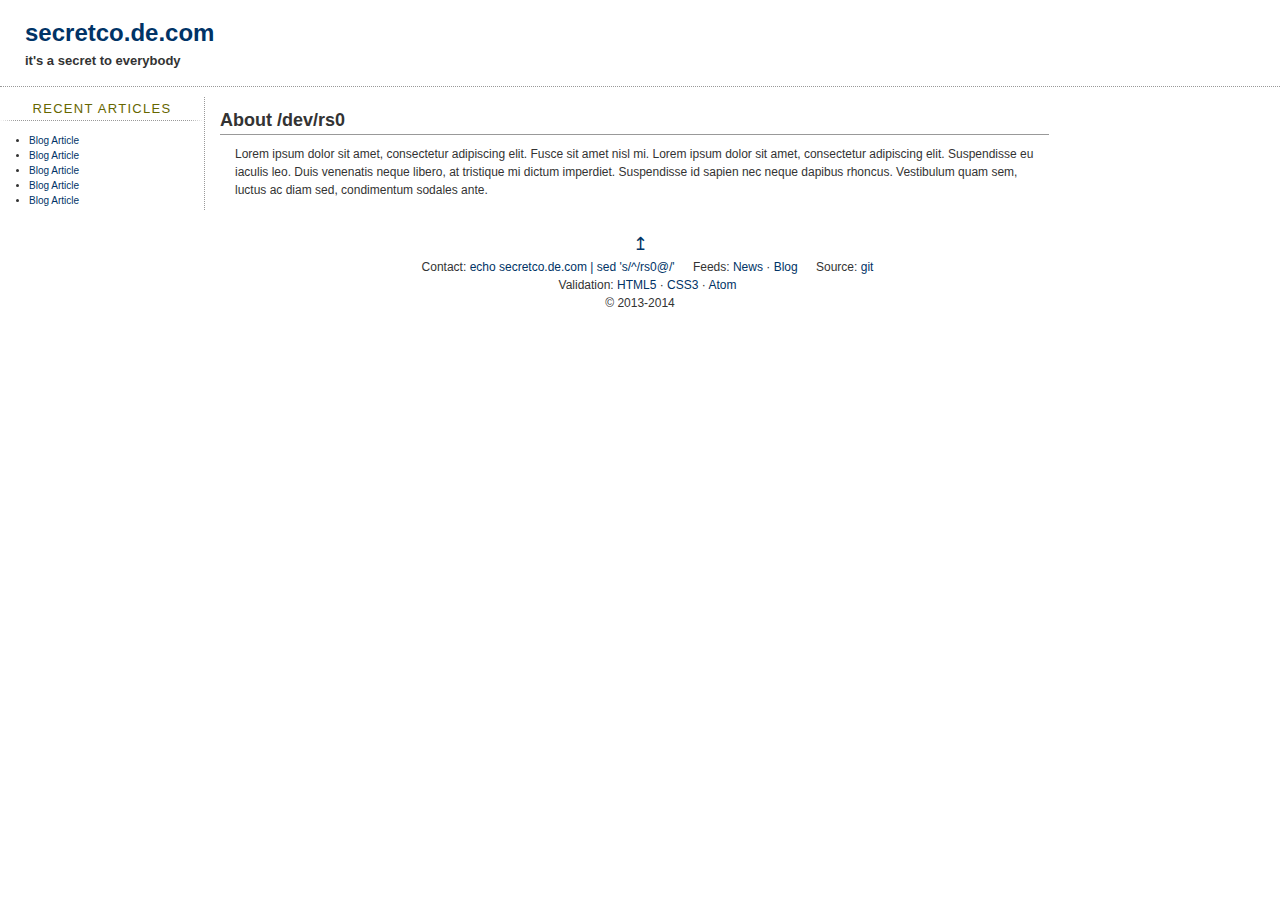
<file: index.html>
<!DOCTYPE html>
<html>
  <head>
    <meta charset="utf-8">
    <title>secretco.de.com</title>
    <link rel="shortcut icon" href="/favicon.ico">
    <link rel="alternate" href="/feed.atom" title="Feed" type="application/atom+xml" >
    <link rel="stylesheet" href="/etc/css/app.min.css">
    <style></style>
  </head>
  <body>
    <!-- Header -->
    <div id="header">
      <h1><a href="/">secretco.de.com</a></h1>
      <span>it's a secret to everybody</span>
    </div>
    <!-- End Header -->

    <!-- Side Bar -->
    <div id="sidebar">
      <div class="container">
      <div class="title">Recent Articles</div>
<div class="blog content">  
  <ul>
    <li><a href="">Blog Article</a></li>
    <li><a href="">Blog Article</a></li>
    <li><a href="">Blog Article</a></li>
    <li><a href="">Blog Article</a></li>
    <li><a href="">Blog Article</a></li>
  </ul>
</div>
      </div>
    </div>
    <!-- End Side Bar -->

    <!-- Content -->
    <div id="content">
      <div class="container">
<h2 id="about-devrs0">About /dev/rs0</h2>
<p>Lorem ipsum dolor sit amet, consectetur adipiscing elit. Fusce sit amet nisl mi. Lorem ipsum dolor sit amet, consectetur adipiscing elit. Suspendisse eu iaculis leo. Duis venenatis neque libero, at tristique mi dictum imperdiet. Suspendisse id sapien nec neque dapibus rhoncus. Vestibulum quam sem, luctus ac diam sed, condimentum sodales ante.</p></div>
    </div>
    <!-- End Content -->

    <!-- Footer -->
    <div id="footer">
      <div class="container">
      <span class="return"><a href="#" title="Return to Top">&#8613;</a></span>
<ul class="contact">
  Contact:
  <li><a href="&#109;&#97;&#105;&#108;&#116;&#111;&#58;&#114;&#115;&#48;&#64;&#115;&#101;&#99;&#114;&#101;&#116;&#99;&#111;&#46;&#100;&#101;&#46;&#99;&#111;&#109;">
    echo secretco.de.com | sed 's/^/rs0@/'
  </a></li>
</ul>
<ul class="feeds">
  Feeds:
  <li><a href="/news/feed.atom">News</a></li>
  <li><a href="/blog/feed.atom">Blog</a></li>
</ul>
<ul class="archive">
  Source:
    <li><a href="https://github.com/ryonsherman/ryonsherman.github.io">git</a></li>
</ul>
<ul class="validation">
  Validation:
  <li><a href="#">HTML5</a></li>
  <li><a href="#">CSS3</a></li>
  <li><a href="#">Atom</a></li>
</ul>
<span class="copyright">&copy; 2013-2014</span>
      </div>
    </div>
    <!-- End Footer -->
  </body>
</html>
</file>
<file: etc/css/app.min.css>
body{margin:0;padding:0;color:#333;font:12px/1.5 verdana,arial,sans-serif;background-color:#fff}h1,h2,h3,h4,h5,h6{font-family:palatino,georgia,verdana,arial,sans-serif}a{color:#003365;text-decoration:none}a:link,a:visited{color:#036}a:active,a:hover{color:#999}#header{margin:0;padding:15px;font-family:palatino,georgia,verdana,arial,sans-serif;border-bottom:1px dotted #999}#header h1,#header span{margin:0;padding:0;padding-left:10px}#header span{font-size:small;font-weight:bold;text-transform:lowercase}#sidebar{float:left}#sidebar .container{width:204px;border-right:1px dotted #999}#sidebar .title{padding:2px;margin-top:10px;color:#660;font-family:palatino,georgia,verdana,arial,sans-serif;font-size:small;letter-spacing:0.1em;text-align:center;text-transform:uppercase;border-bottom:1px dotted #999;border-left:15px solid #fff;border-right:15px solid #fff}#sidebar .content{margin:0;padding:2px 15px;font-size:x-small;line-height:150%}#sidebar .content ul{padding-left:14px;margin-bottom:0}#sidebar .index ul{margin-left:-15px}#sidebar .index ul>a,#sidebar .index a.selected{color:#333;font-weight:bold}#sidebar .index li{list-style-type:none}#sidebar .index li a{padding-left:15px}#sidebar .index li a:hover,#sidebar .index li a.selected{padding-left:3px}#sidebar .index li a:hover:before,#sidebar .index li a.selected:before{content:"\27a4  "}#sidebar .stats ul{padding-left:0}#sidebar .stats li{list-style-type:none}#content{width:100%}#content .container{max-width:814px;margin-left:210px;padding:0 30px 0 25px}#content p{margin-top:5px}#content ul{margin-top:5px;margin-bottom:5px;padding-left:15px}#content p+ul{margin-top:-5px}#content h2{margin:40px 0 10px -15px;border-bottom:1px solid #999}#content h2:first-child{margin-top:20px}#content h3{color:#666;margin-bottom:0;margin-top:20px;margin-left:-10px;font-size:medium}#content h3+h4{margin-top:5px}#content h4{margin-bottom:0;margin-left:-5px;text-decoration:underline}#content table{width:100%}#content table tr:nth-child(even){background-color:#f8f8f8}#content .codehilite{margin:-5px 0 0;padding-left:10px;background-color:#eee;border:1px solid #ccc}#footer{clear:both;text-align:center}#footer ul{display:inline;padding-left:15px;white-space:nowrap}#footer li{display:inline}#footer li:not(:first-child):before{content:"\b7     "}#footer .container{padding:20px 10px 5px 10px}#footer .return,#footer .validation,#footer .copyright{display:block}#footer .return{font-size:large}#footer .validation{margin:0}
</file>
